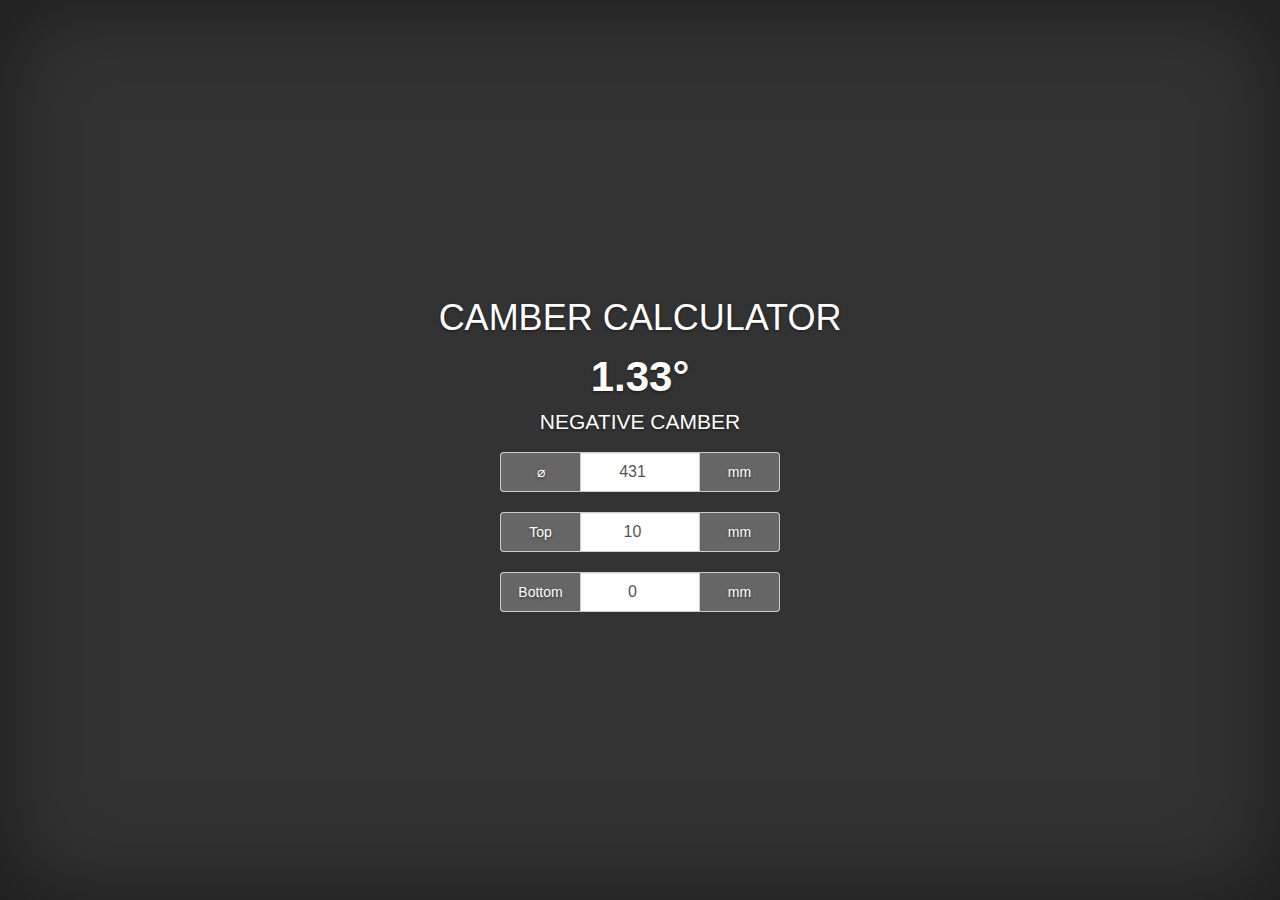
<file: index.html>
<!DOCTYPE html>
<html lang="en">
  <head>
    <meta charset="utf-8">
    <meta http-equiv="X-UA-Compatible" content="IE=edge">
    <meta name="viewport" content="width=device-width, initial-scale=1">

    <meta name="description" content="Camber Calculator. Calculate camber with three simple measurements">
    <meta name="author" content="Erresen">
    <link rel="icon" href="../../favicon.ico">

	<title>Camber Calculator</title>
	<link rel="stylesheet" href="https://maxcdn.bootstrapcdn.com/bootstrap/3.3.7/css/bootstrap.min.css" integrity="sha384-BVYiiSIFeK1dGmJRAkycuHAHRg32OmUcww7on3RYdg4Va+PmSTsz/K68vbdEjh4u" crossorigin="anonymous">	
	<link rel="stylesheet" href="camber.css?v=0.00004">	

	<!-- HTML5 shim and Respond.js for IE8 support of HTML5 elements and media queries -->
    <!--[if lt IE 9]>
      <script src="https://oss.maxcdn.com/html5shiv/3.7.3/html5shiv.min.js"></script>
      <script src="https://oss.maxcdn.com/respond/1.4.2/respond.min.js"></script>
    <![endif]-->
  <script async src="https://www.googletagmanager.com/gtag/js?id=UA-167878703-1"></script>
  <script>
    window.dataLayer = window.dataLayer || [];
    function gtag() {
      dataLayer.push(arguments);
    }
    gtag("js", new Date());

    gtag("config", "UA-167878703-1");
  </script>
</head>
<body>
	<div class="site-wrapper">
		<div class="site-wrapper-inner">
			<div class="cover-container">
				<div class="inner cover">
					<h1 class="cover-heading">Camber Calculator</h3>
					<div class="angle-display">
						<div class="angle"></div>
						<div class="orientation"></div>
					</div>
					<div class="input-holder">
                        <div class="input-group">
                            <span class="input-group-addon">&#8960;</span>
						    <input class="form-control update-results" type="number" id="wheel-diameter" value="431">
                            <span class="input-group-addon">mm</span>
                        </div>
                        <div class="input-group">
                            <span class="input-group-addon">Top</span>
						    <input class="form-control update-results" type="number" id="top" value="10"> 
                            <span class="input-group-addon">mm</span>
                        </div>
                        <div class="input-group">
                            <span class="input-group-addon">Bottom</span>
						    <input class="form-control update-results" type="number" id="bottom" value="0">
                            <span class="input-group-addon">mm</span>
                        </div>
					</div>
                    <div class="lower-angle-display">
						<span class="angle"></span>&nbsp;<span class="orientation"></span>
                    </div>
				</div>
			</div>
		</div>
	</div>
	
	<script src="https://ajax.googleapis.com/ajax/libs/jquery/3.2.1/jquery.min.js"></script>
	<script src="https://maxcdn.bootstrapcdn.com/bootstrap/3.3.7/js/bootstrap.min.js" integrity="sha384-Tc5IQib027qvyjSMfHjOMaLkfuWVxZxUPnCJA7l2mCWNIpG9mGCD8wGNIcPD7Txa" crossorigin="anonymous"></script>
	<script src="camber.js?v=0.00003"></script>
</body>
</html>
</file>
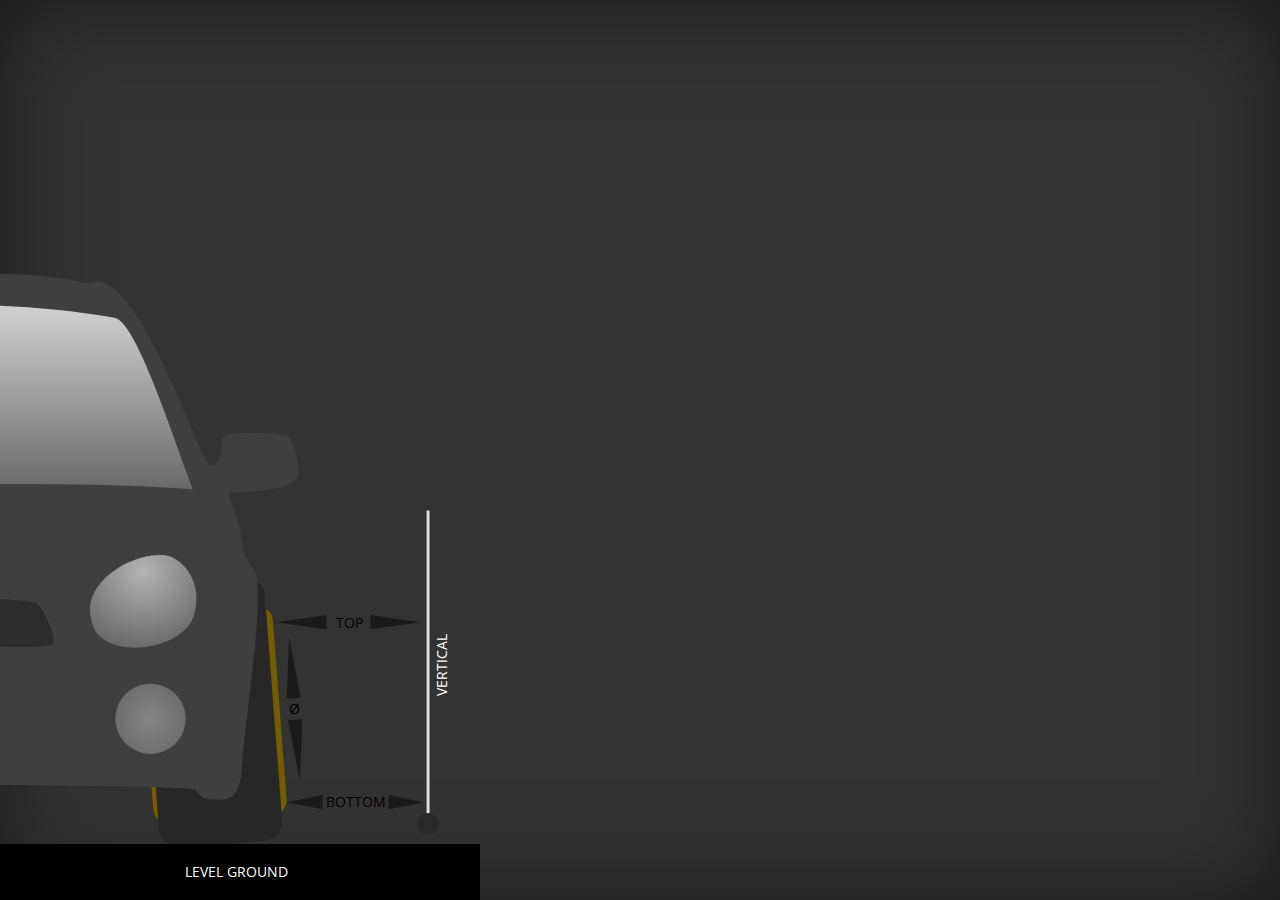
<file: diagram.html>
<!DOCTYPE html>
<html lang="en">
  <head>
    <meta charset="utf-8">
    <meta http-equiv="X-UA-Compatible" content="IE=edge">
    <meta name="viewport" content="width=device-width, initial-scale=1">

    <meta name="description" content="Camber Calculator. Calculate camber with three simple measurements">
    <meta name="author" content="Erresen">
    <link rel="icon" href="../../favicon.ico">

	<title>Camber Calculator</title>
	<link rel="stylesheet" href="https://maxcdn.bootstrapcdn.com/bootstrap/3.3.7/css/bootstrap.min.css" integrity="sha384-BVYiiSIFeK1dGmJRAkycuHAHRg32OmUcww7on3RYdg4Va+PmSTsz/K68vbdEjh4u" crossorigin="anonymous">	
	<link rel="stylesheet" href="camber.css?v=0.00004">	

	<!-- HTML5 shim and Respond.js for IE8 support of HTML5 elements and media queries -->
    <!--[if lt IE 9]>
      <script src="https://oss.maxcdn.com/html5shiv/3.7.3/html5shiv.min.js"></script>
      <script src="https://oss.maxcdn.com/respond/1.4.2/respond.min.js"></script>
    <![endif]-->
</head>
<body>
	<div class="site-wrapper">
		<div class="site-wrapper-inner">
			<div class="diagram">
				<img class="diagram" src="camber.svg" />
			</div>
		</div>
	</div>
	
	<script src="https://ajax.googleapis.com/ajax/libs/jquery/3.2.1/jquery.min.js"></script>
	<script src="https://maxcdn.bootstrapcdn.com/bootstrap/3.3.7/js/bootstrap.min.js" integrity="sha384-Tc5IQib027qvyjSMfHjOMaLkfuWVxZxUPnCJA7l2mCWNIpG9mGCD8wGNIcPD7Txa" crossorigin="anonymous"></script>
	<script src="camber.js?v=0.00003"></script>
</body>
</html>
</file>
<file: camber.css>
/*
 * Globals
 */

/* Links */
a,
a:focus,
a:hover {
  color: #fff;
}

.input-group .input-group-addon {
    text-shadow: 0 1px 3px rgba(0,0,0,.5);
    background-color: #666;
    color: white;
    width: 80px;
}

.input-group .form-control {
    height: 40px;
    font-size: 16px;
    text-align: center;
}

.input-group {
    padding: 10px;
}

.input-holder {
    max-width: 300px;
    margin: 0 auto;
}

.orientation {
    text-transform: uppercase;
    font-weight: lighter;
}

.angle-display .orientation {
    font-size: 1.5em;
}

.angle {
    font-weight: bold;
}

.angle-display .angle {
    font-size: 3em;
}

.angle-display {
    margin-bottom: 5px;
}

.lower-angle-display {
    display: none;
}

/*.diagram {
    text-align: left;
}*/

img.diagram {
    height: 100%;
    max-width: 100% !important;
    /*min-width:100%;*/
    height:auto;
    /*width:auto;*/
    position:absolute;
    /*top:-100%; */
    bottom:0;
    left:0;
    /*left:-100%; right:-100%;*/
    margin:auto;
}

/* Custom default button */
.btn-default,
.btn-default:hover,
.btn-default:focus {
  color: #333;
  text-shadow: none; /* Prevent inheritance from `body` */
  background-color: #fff;
  border: 1px solid #fff;
}


/*
 * Base structure
 */

html,
body {
  height: 100%;
  background-color: #333;
}
body {
  color: #fff;
  text-align: center;
  text-shadow: 0 1px 3px rgba(0,0,0,.5);
}

/* Extra markup and styles for table-esque vertical and horizontal centering */
.site-wrapper {
  display: table;
  width: 100%;
  height: 100%; /* For at least Firefox */
  min-height: 100%;
  -webkit-box-shadow: inset 0 0 100px rgba(0,0,0,.5);
          box-shadow: inset 0 0 100px rgba(0,0,0,.5);
}
.site-wrapper-inner {
  display: table-cell;
  vertical-align: top;
}
.cover-container {
  margin-right: auto;
  margin-left: auto;
}

/* Padding for spacing */
.inner {
  padding: 30px;
}

/*
 * Cover
 */

.cover {
  padding: 0 20px;
}
.cover .btn-lg {
  padding: 10px 20px;
  font-weight: bold;
}
.cover h1 {
    text-transform: uppercase;
    font-weight: lighter;
}

@media (min-width: 768px) {
  .site-wrapper-inner {
    vertical-align: middle;
  }
  .cover-container {
    width: 100%;
  }
  .lower-angle-display{
      display: none !important;
  }
}

@media (min-width: 992px) {
  .cover-container {
    width: 700px;
  }
}
</file>
